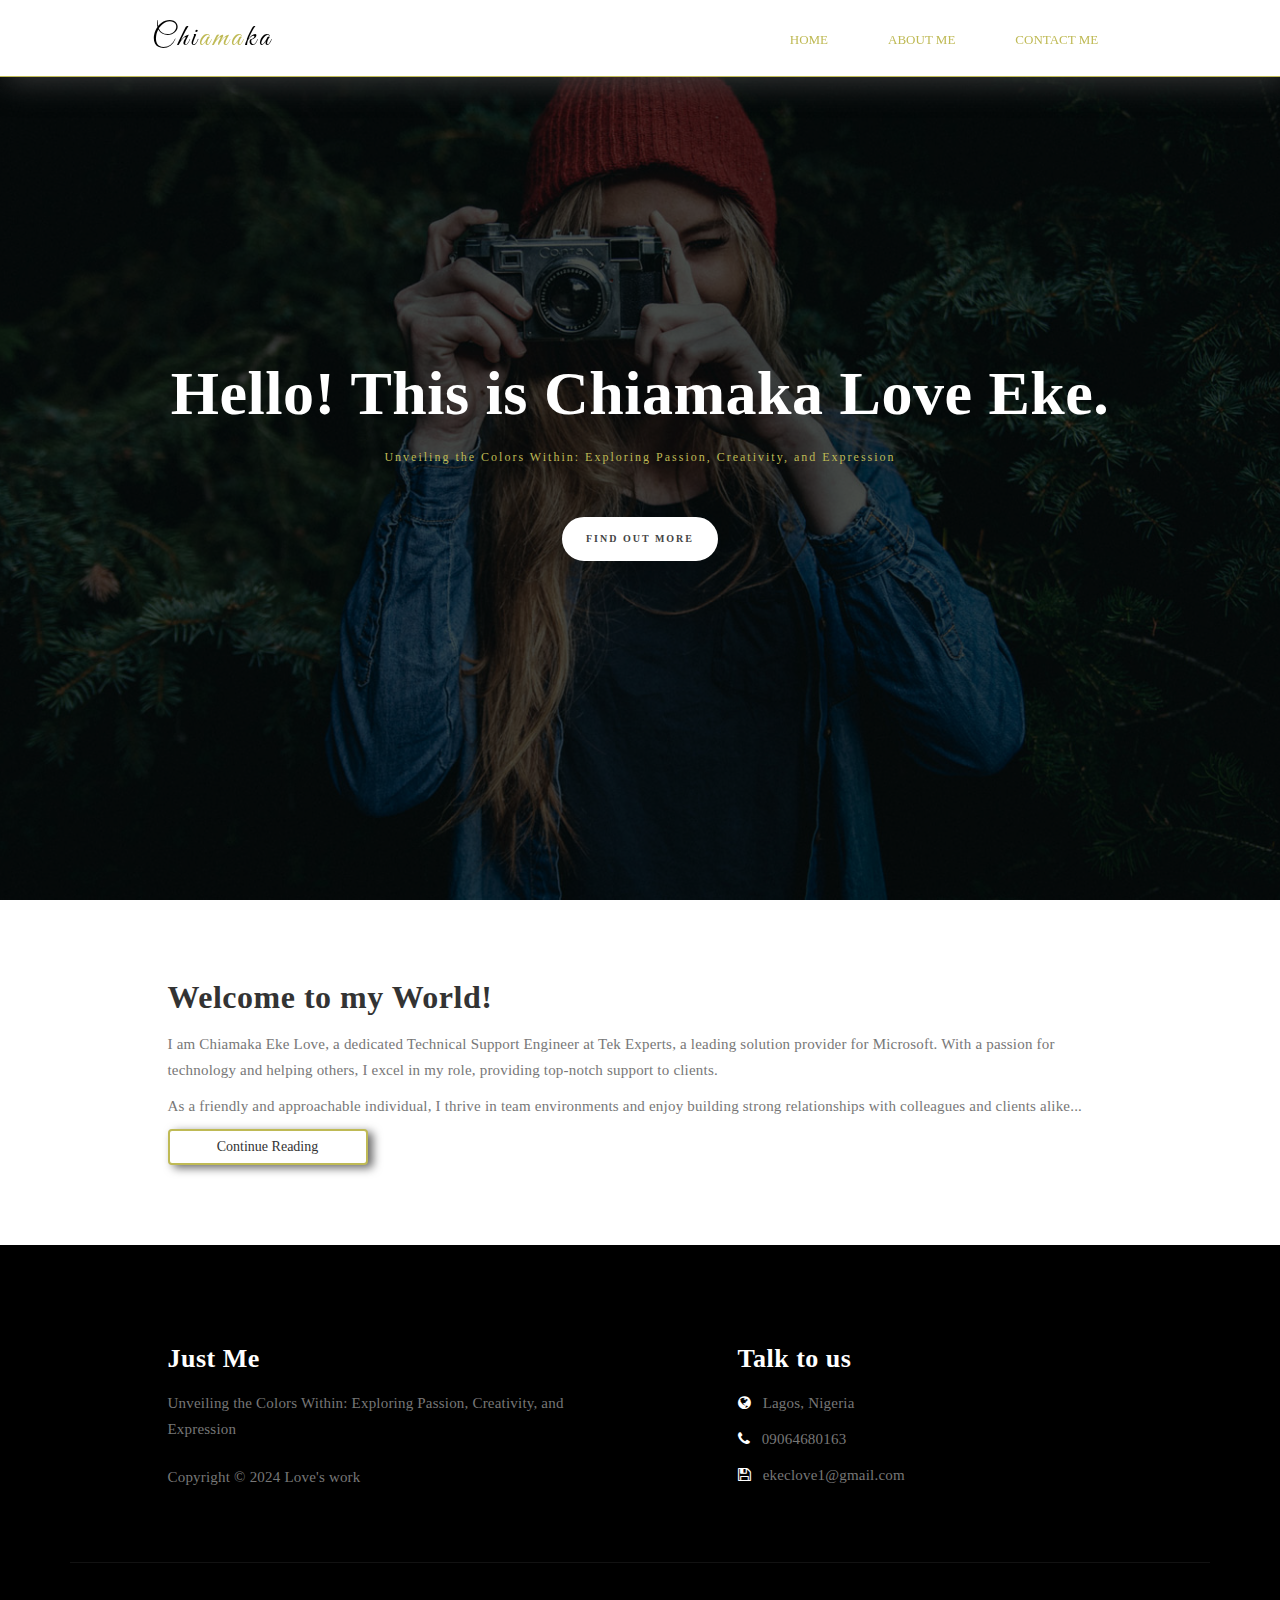
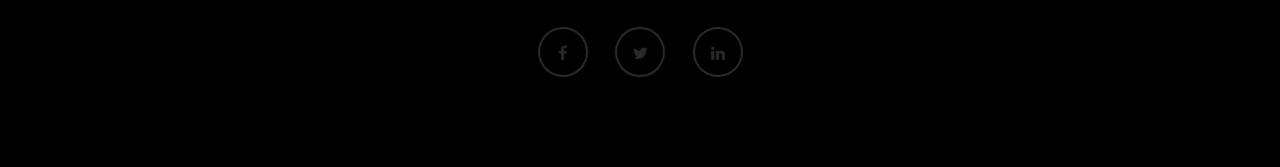
<file: index.html>
<!DOCTYPE html>
<html lang="en">
<head>

<meta charset="UTF-8">
<meta http-equiv="X-UA-Compatible" content="IE=Edge">
<meta name="description" content="">
<meta name="keywords" content="">
<meta name="author" content="">
<meta name="viewport" content="width=device-width, initial-scale=1, maximum-scale=1">
 <!-- fav-icon -->
 <link rel="shortcut icon" href="images/fav.png" type="image/x-icon">

<title>Just Me - Home</title>

<link rel="stylesheet" href="css/bootstrap.min.css">
<link rel="stylesheet" href="css/font-awesome.min.css">

<!-- Main css -->
<link rel="stylesheet" href="css/style.css">

</head>
<body>
<div class="main">
   <!-- Navigation -->
    <nav>
     <!-- Logo -->
      <a href="index.html" class="logo">Chi<span>ama</span>ka</a>
      <!-- Menubar -->
      <input class="menu-btn" type="checkbox" id="menu-btn" />
      <label class="menu-icon" for="menu-btn">
       <span class="hamburger"></span>
      </label>
     <!-- Menu wrapper -->
     <ul class="links">
       <li><a href="index.html">Home</a></li>
       <li><a href="about.html">About Me</a></li>
       <li><a href="contact.html">Contact Me</a></li>
     </ul>
    </nav>

</div>

<!-- Home Section -->

<section id="home" class="main-home parallax-section">
     <div class="overlay"></div>
     <div id="particles-js"></div>
     <div class="container">
          <div class="row">

               <div class="col-md-12 col-sm-12">
                    <h1>Hello! This is Chiamaka Love Eke.</h1>
                    <h4>Unveiling the Colors Within: Exploring Passion, Creativity, and Expression</h4>
                    <a href="contact.html" class="smoothScroll btn btn-default">Find out More</a>
               </div>

          </div>
     </div>
</section>

<!-- About Me -->

<section id="about">
     <div class="container">
          <div class="row">

               <div class="col-md-offset-1 col-md-10 col-sm-12">
                    <h2>Welcome to my World!</h2>
                    <p>I am Chiamaka Eke Love, a dedicated Technical Support Engineer at Tek Experts, a leading solution provider for Microsoft. With a passion for technology and helping others, I excel in my role, providing top-notch support to clients.</p>
                    <p>As a friendly and approachable individual, I thrive in team environments and enjoy building strong relationships with colleagues and clients alike...</p>
                   
                  <div class="btn-div">
                      <a href="about.html" class="btn btn-default">Continue Reading</a>
                  </div>
               </div>

          </div>
     </div>
</section>

<!-- Footer Section -->

<footer>
     <div class="container">
          <div class="row">

               <div class="col-md-5 col-md-offset-1 col-sm-6">
                    <h3>Just Me</h3>
                    <p>Unveiling the Colors Within: Exploring Passion, Creativity, and Expression</p>
                    <div class="footer-copyright">
                         <p>Copyright &copy; 2024 Love's work</p>
                    </div>
               </div>

               <div class="col-md-4 col-md-offset-1 col-sm-6">
                    <h3>Talk to us</h3>
                    <p><i class="fa fa-globe"></i> Lagos, Nigeria</p>
                    <p><i class="fa fa-phone"></i> 09064680163</p>
                    <p><i class="fa fa-save"></i> ekeclove1@gmail.com</p>
               </div>

               <div class="clearfix col-md-12 col-sm-12">
                    <hr>
               </div>

               <div class="col-md-12 col-sm-12">
                    <ul class="social-icon">
                         <li><a href="#" class="fa fa-facebook"></a></li>
                         <li><a href="#" class="fa fa-twitter"></a></li>
                         <li><a href="#" class="fa fa-linkedin"></a></li>
                    </ul>
               </div>
               
          </div>
     </div>
</footer>

</body>
</html>
</file>
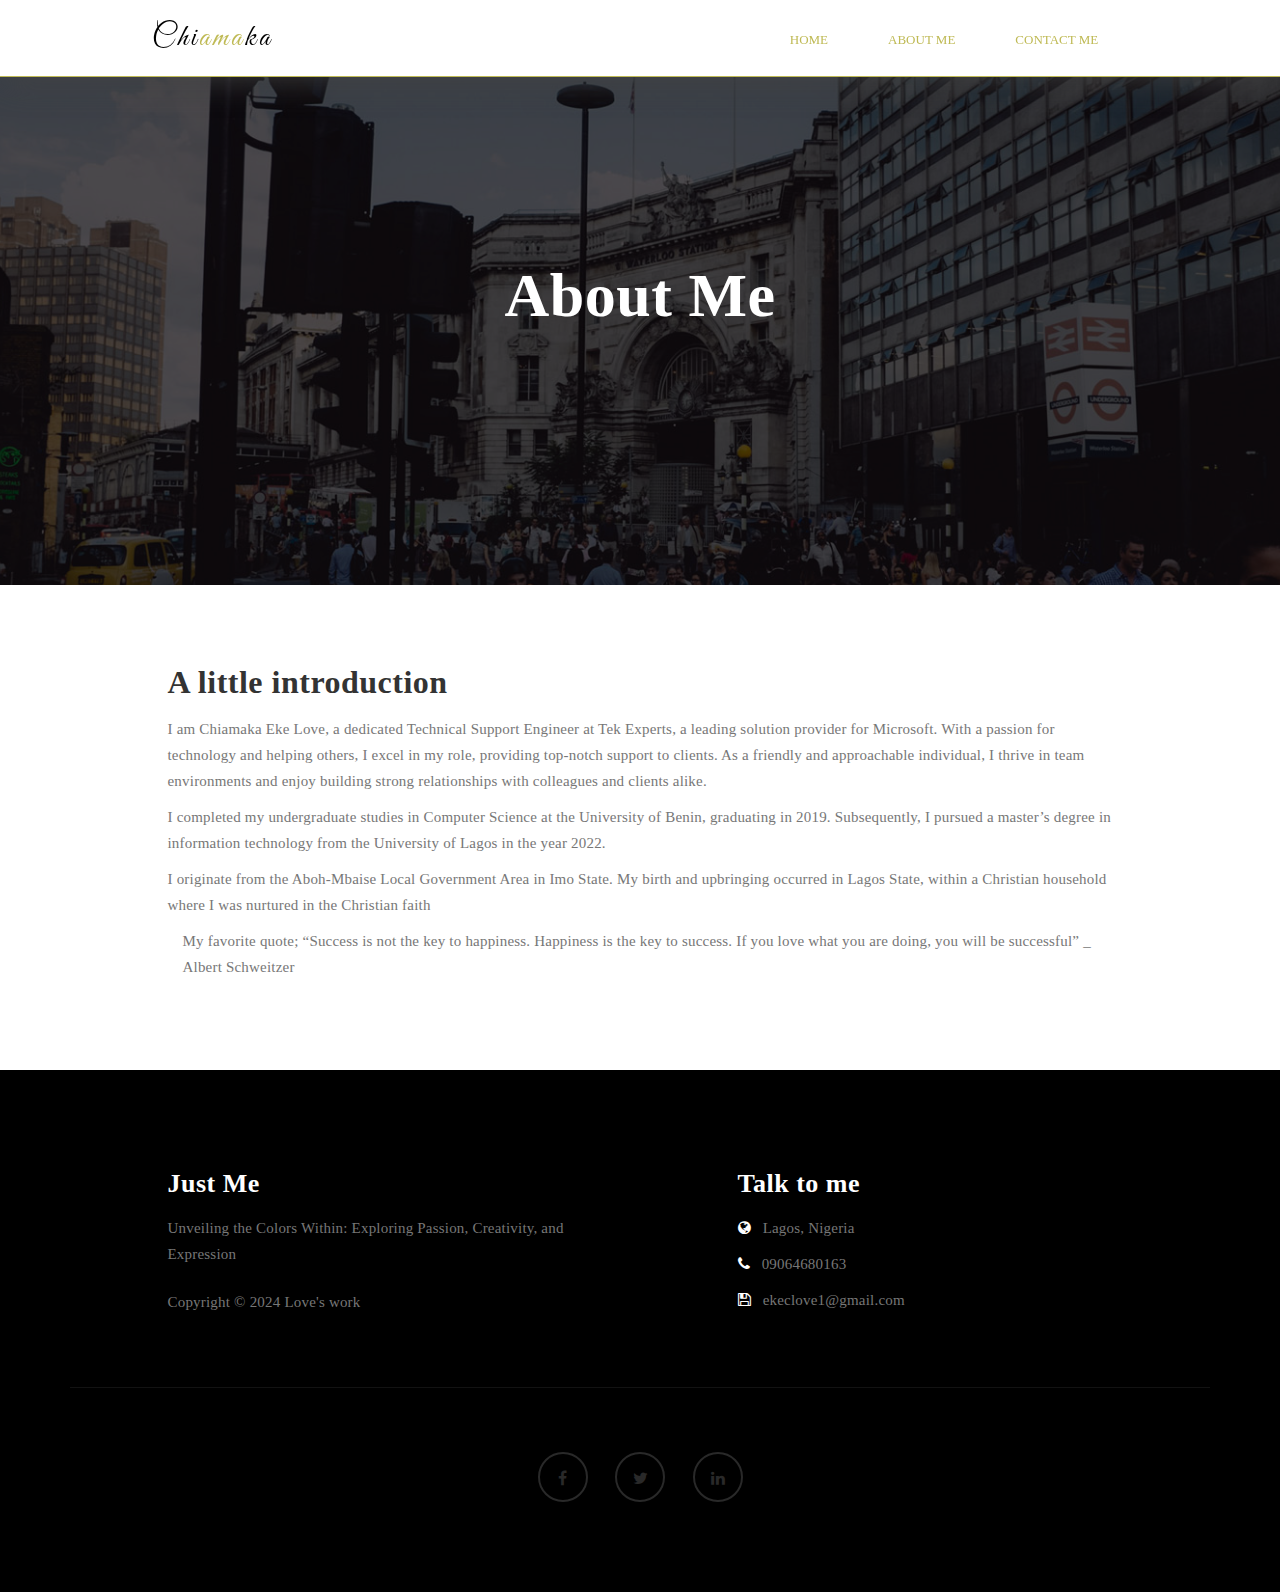
<file: about.html>
<!DOCTYPE html>
<html lang="en">
<head>

<meta charset="UTF-8">
<meta http-equiv="X-UA-Compatible" content="IE=Edge">
<meta name="description" content="">
<meta name="keywords" content="">
<meta name="author" content="">
<meta name="viewport" content="width=device-width, initial-scale=1, maximum-scale=1">

<title>Just Me - About</title>
     
<link rel="stylesheet" href="css/bootstrap.min.css">
<link rel="stylesheet" href="css/font-awesome.min.css">

<!-- Main css -->
<link rel="stylesheet" href="css/style.css">
<link href="https://fonts.googleapis.com/css?family=Lora|Merriweather:300,400" rel="stylesheet">

</head>
<body>
<!-- Navigation section  -->

<div class="main">
   <!-- Navigation -->
    <nav>
     <!-- Logo -->
      <a href="index.html" class="logo">Chi<span>ama</span>ka</a>
      <!-- Menubar -->
      <input class="menu-btn" type="checkbox" id="menu-btn" />
      <label class="menu-icon" for="menu-btn">
       <span class="hamburger"></span>
      </label>
     <!-- Menu wrapper -->
     <ul class="links">
       <li><a href="index.html">Home</a></li>
       <li><a href="about.html">About Me</a></li>
       <li><a href="contact.html">Contact Me</a></li>
     </ul>
    </nav>

</div>

<!-- Home Section -->

<section id="home" class="main-about parallax-section">
     <div class="overlay"></div>
     <div class="container">
          <div class="row">

               <div class="col-md-12 col-sm-12">
                    <h1>About Me</h1>
               </div>

          </div>
     </div>
</section>

<!-- About Me -->

<section id="about">
     <div class="container">
          <div class="row">

               <div class="col-md-offset-1 col-md-10 col-sm-12">
                    <h2>A little introduction </h2>
                    <p>I am Chiamaka Eke Love, a dedicated Technical Support Engineer at Tek Experts, a leading solution provider for Microsoft. With a passion for technology and helping others, I excel in my role, providing top-notch support to clients. As a friendly and approachable individual, I thrive in team environments and enjoy building strong relationships with colleagues and clients alike.</p>

                    <p>I completed my undergraduate studies in Computer Science at the University of Benin, graduating in 2019. Subsequently, I pursued a master’s degree in information technology from the University of Lagos in the year 2022.</p>

                    <p>I originate from the Aboh-Mbaise Local Government Area in Imo State. My birth and upbringing occurred in Lagos State, within a Christian household where I was nurtured in the Christian faith</p>
                    <span></span>

                    <div class="col-md-12 col-sm-12">
                         <p>My favorite quote; “Success is not the key to happiness. Happiness is the key to success. If you love what you are doing, you will be successful” _ Albert Schweitzer</p>
                    </div>
               </div>

          </div>
     </div>
</section>

<!-- Footer Section -->

<footer>
     <div class="container">
          <div class="row">

               <div class="col-md-5 col-md-offset-1 col-sm-6">
                    <h3>Just Me</h3>
                    <p>Unveiling the Colors Within: Exploring Passion, Creativity, and Expression</p>
                    <div class="footer-copyright">
                         <p>Copyright &copy; 2024 Love's work</p>
                    </div>
               </div>

               <div class="col-md-4 col-md-offset-1 col-sm-6">
                    <h3>Talk to me</h3>
                    <p><i class="fa fa-globe"></i> Lagos, Nigeria</p>
                    <p><i class="fa fa-phone"></i> 09064680163</p>
                    <p><i class="fa fa-save"></i> ekeclove1@gmail.com</p>
               </div>

               <div class="clearfix col-md-12 col-sm-12">
                    <hr>
               </div>

               <div class="col-md-12 col-sm-12">
                    <ul class="social-icon">
                         <li><a href="#" class="fa fa-facebook"></a></li>
                         <li><a href="#" class="fa fa-twitter"></a></li>
                         <li><a href="#" class="fa fa-linkedin"></a></li>
                    </ul>
               </div>
               
          </div>
     </div>
</footer>

</body>
</html>
</file>
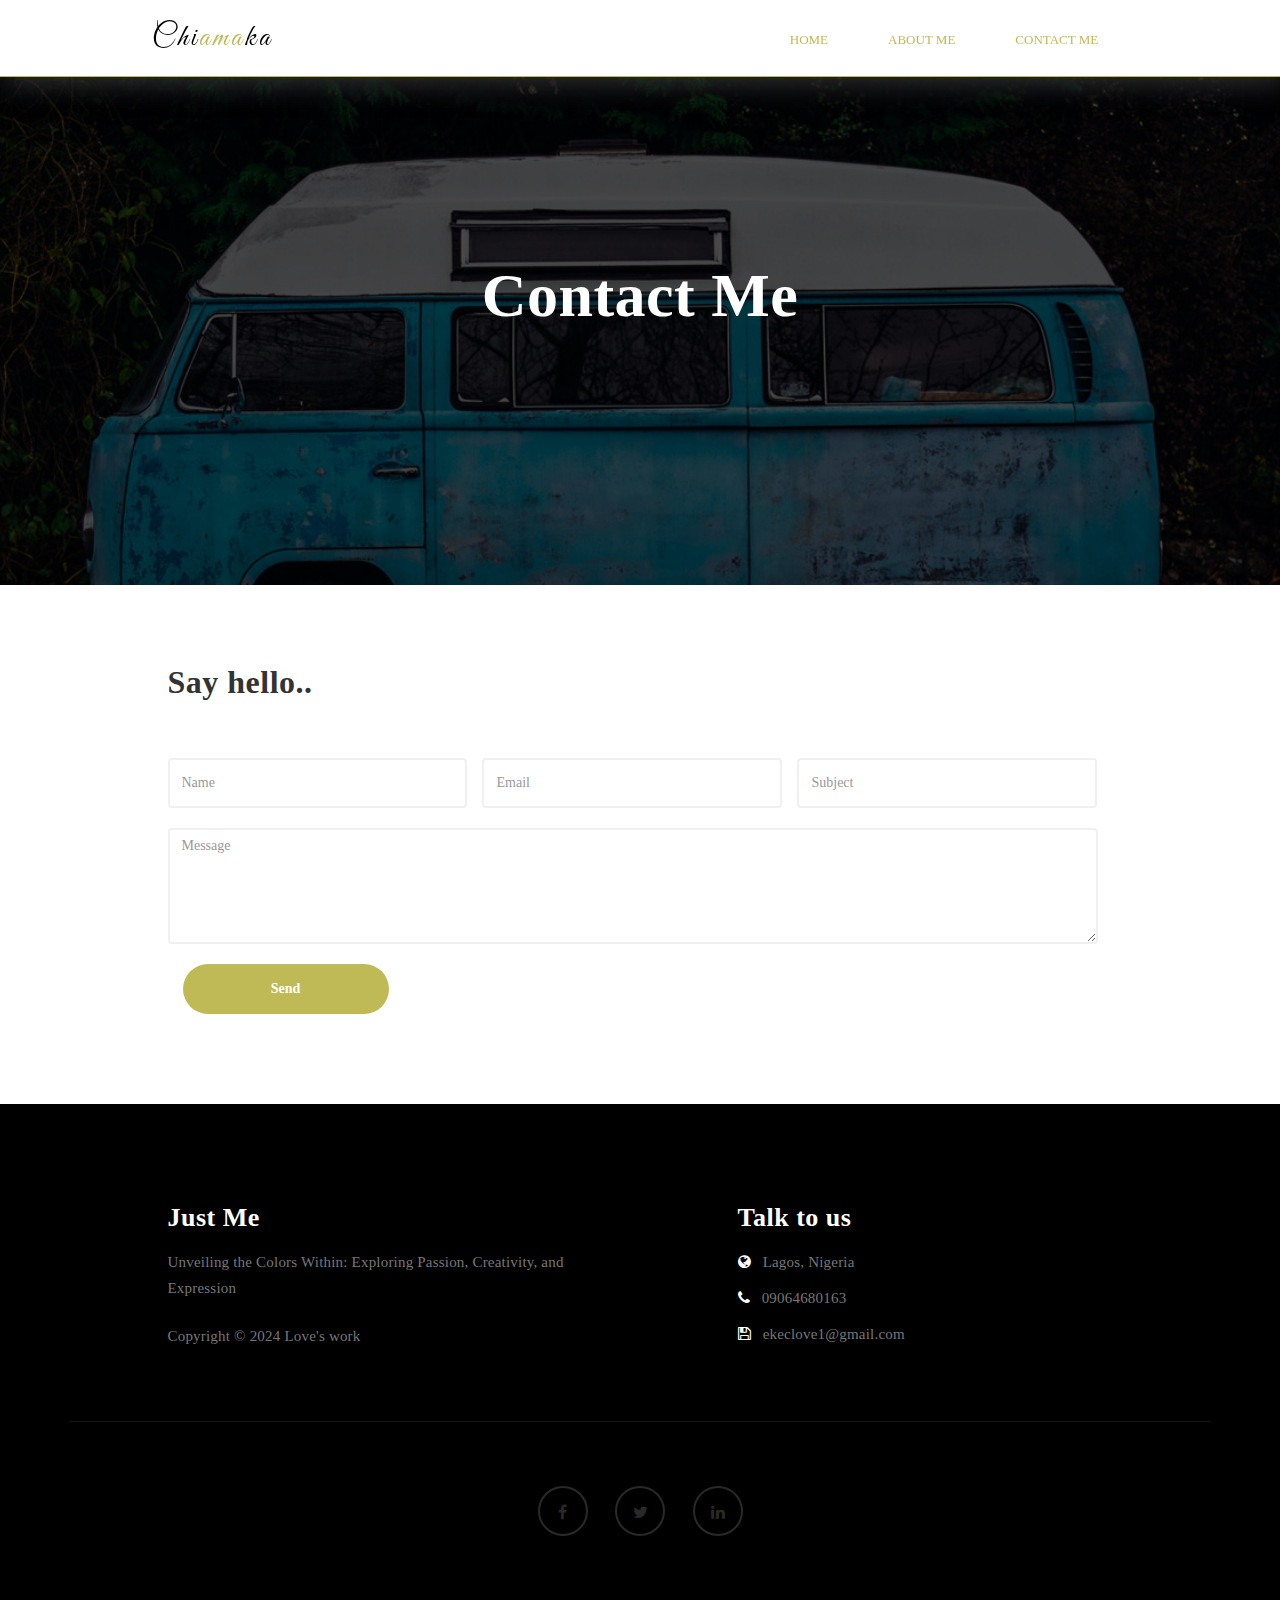
<file: contact.html>
<!DOCTYPE html>
<html lang="en">
<head>

<meta charset="UTF-8">
<meta http-equiv="X-UA-Compatible" content="IE=Edge">
<meta name="description" content="">
<meta name="keywords" content="">
<meta name="author" content="">
<meta name="viewport" content="width=device-width, initial-scale=1, maximum-scale=1">

<title>Just Me - Contact</title>

<link rel="stylesheet" href="css/bootstrap.min.css">
<link rel="stylesheet" href="css/font-awesome.min.css">

<!-- Main css -->
<link rel="stylesheet" href="css/style.css">
<link href="https://fonts.googleapis.com/css?family=Lora|Merriweather:300,400" rel="stylesheet">

</head>
<body>

<!-- Navigation section  -->

<div class="main">
   <!-- Navigation -->
    <nav>
     <!-- Logo -->
      <a href="index.html" class="logo">Chi<span>ama</span>ka</a>
      <!-- Menubar -->
      <input class="menu-btn" type="checkbox" id="menu-btn" />
      <label class="menu-icon" for="menu-btn">
       <span class="hamburger"></span>
      </label>
     <!-- Menu wrapper -->
     <ul class="links">
       <li><a href="index.html">Home</a></li>
       <li><a href="about.html">About Me</a></li>
       <li><a href="contact.html">Contact Me</a></li>
     </ul>
    </nav>

</div>

<!-- Home Section -->

<section id="home" class="main-contact parallax-section">
     <div class="overlay"></div>
     <div class="container">
          <div class="row">

               <div class="col-md-12 col-sm-12">
                    <h1>Contact Me</h1>
               </div>

          </div>
     </div>
</section>

<!-- Contact Section -->

<section id="contact">
     <div class="container">
          <div class="row">

               <div class="col-md-offset-1 col-md-10 col-sm-12">
                    <h2>Say hello..</h2>
                  
                    <form action="#" method="post">
                         <div class="col-md-4 col-sm-4">
                              <input name="name" type="text" class="form-control" id="name" placeholder="Name">
                         </div>
                         <div class="col-md-4 col-sm-4">
                              <input name="email" type="email" class="form-control" id="email" placeholder="Email">
                      	 </div>
                         <div class="col-md-4 col-sm-4">
                              <input name="subject" type="text" class="form-control" id="subject" placeholder="Subject">
                      	 </div>
                         <div class="col-md-12 col-sm-12">
                              <textarea name="message" rows="5" class="form-control" id="message" placeholder="Message"></textarea>
                         </div>
                         <div class="col-md-3 col-sm-6">
                              <input name="submit" type="submit" class="form-control" id="submit" value="Send">
                         </div>
                    </form>
               </div>

          </div>
     </div>
</section>

<!-- Footer Section -->

<footer>
     <div class="container">
          <div class="row">

               <div class="col-md-5 col-md-offset-1 col-sm-6">
                    <h3>Just Me</h3>
                    <p>Unveiling the Colors Within: Exploring Passion, Creativity, and Expression</p>
                    <div class="footer-copyright">
                         <p>Copyright &copy; 2024 Love's work</p>
                    </div>
               </div>

               <div class="col-md-4 col-md-offset-1 col-sm-6">
                    <h3>Talk to us</h3>
                    <p><i class="fa fa-globe"></i> Lagos, Nigeria</p>
                    <p><i class="fa fa-phone"></i> 09064680163</p>
                    <p><i class="fa fa-save"></i> ekeclove1@gmail.com</p>
               </div>

               <div class="clearfix col-md-12 col-sm-12">
                    <hr>
               </div>

               <div class="col-md-12 col-sm-12">
                    <ul class="social-icon">
                         <li><a href="#" class="fa fa-facebook"></a></li>
                         <li><a href="#" class="fa fa-twitter"></a></li>
                         <li><a href="#" class="fa fa-linkedin"></a></li>
                    </ul>
               </div>
               
          </div>
     </div>
</footer>
<script src="https://cdnjs.cloudflare.com/ajax/libs/jquery/3.5.1/jquery.min.js"></script>
<script src="https://maxcdn.bootstrapcdn.com/bootstrap/4.5.2/js/bootstrap.min.js"></script>
</body>
</html>
</file>
<file: css/style.css>
@import url('https://fonts.googleapis.com/css2?family=Great+Vibes&family=Sedan:ital@0;1&display=swap');

body {
		background: #ffffff;
    font-family: "Sedan SC", serif;
    font-style: normal;
		font-weight: 300;
    overflow-x: hidden;
}


/*---------------------------------------
    Typorgraphy              
-----------------------------------------*/

h1,h2,h3,h4,h5,h6 {
  font-style: normal;
  font-weight: bold;
  letter-spacing: 0.5px;
}

h1 {
    font-size: 62px;
    padding-bottom: 14px;
    margin-bottom: 0px;
}

h2 {
  font-size: 32px;
}

h2,h3 {
  padding-bottom: 6px;
}

h3 {
  font-size: 26px;
}

h4 {
  color: #666;
  font-size: 12px;
  font-weight: normal;
  letter-spacing: 2px;
}

p {
    color: #777;
    font-size: 15px;
    font-weight: 300;
    line-height: 26px;
    letter-spacing: 0.2px;
}

li{
  list-style: none;
}


.btn-success:focus {
  background-color: #000;
  border-color: transparent;
}


/*---------------------------------------
    General               
-----------------------------------------*/

html{
  -webkit-font-smoothing: antialiased;
}

a {
  color: #4d638c;
  -webkit-transition: 0.5s;
  -o-transition: 0.5s;
  transition: 0.5s;
  text-decoration: none !important;
}
a:hover, a:active, a:focus {
  color: #4d638c;
  outline: none;
}

* {
  -webkit-box-sizing: border-box;
  -moz-box-sizing: border-box;
  box-sizing: border-box;
}

*:before,
*:after {
  -webkit-box-sizing: border-box;
  -moz-box-sizing: border-box;
  box-sizing: border-box;
}

#about, 
#contact {
  padding-top: 60px;
  padding-bottom: 80px;
}

.main-about,
.main-contact {
  height: 65vh;
}

.overlay {
  background: rgba(0,0,0,0.7 );
  width: 100%;
  height: 100vh;
  position: absolute;
  top: 0;
  left: 0;
  right: 0;
  bottom: 0;
}

.parallax-section {
  background-attachment: fixed !important;
  background-size: cover !important;
  overflow: hidden;
}


/*---------------------------------------
    Main Navigation             
-----------------------------------------*/
.logo {
font-family: "Great Vibes", cursive;
font-size: 3rem;
color: black;
letter-spacing: 3px;
}
.logo span{
  color: #bfba55;
}

.logo span:hover{
  color: #d2a315;
}

nav{
  display: flex;
  align-items: center;
  justify-content: space-around;
  padding: 10px 30px;
  background-color: #fff;
  box-shadow: 5px 5px 30px #434343c5;
  z-index: 2;
  width: 100%;
  position: fixed;
  left: 0;
  top: 0;
  border-bottom: 1px solid #bfba55;
}

nav ul{
  display: flex;
  margin: 0;
  padding: 0;
}

nav ul li a{
  height: 40px;
  line-height: 43px;;
  margin: 8px;
  padding: 0px 22px;
  display: flex;
  font-size: 1.3rem;
  text-transform: uppercase;
  font-weight: 400;
  color: #bfba55;

}

nav ul li a:hover{
  color: black;
  background-color: #bfba55;
  box-shadow: 5px 10px 30px #afc8105b;
  transition: all ease 0.5s;
}
 nav .menu-btn{
    display: none;
  }


/*---------------------------------------
    Home section              
-----------------------------------------*/

#home {
    background-size: cover;
    background-position: center center;
    color: #ffffff;
    display: -webkit-box;
    display: -webkit-flex;
     display: -ms-flexbox;
    display: flex;
    -webkit-box-align: center;
    -webkit-align-items: center;
    -ms-flex-align: center;
     align-items: center;
    position: relative;
    text-align: center;
}

.main-home {
  background: url('../images/home-bg.jpg') no-repeat;
  height: 100vh;
}

.main-about {
  background: url('../images/about-bg.jpg') no-repeat;
}

.main-contact {
  background: url('../images/contact-bg.jpg') no-repeat;
}

#particles-js {
  position: absolute;
  width: 100%;
  height: 100vh;
  top: 0;
  left: 0;
}

#home h4 {
  color: #bfba55;
}

#home .btn {
  background: #ffffff;
  border: 2px solid #ffffff;
  border-radius: 100px;
  color: #444;
  font-family: 'Merriweather', serif;
  font-size: 10px;
  font-weight: bold;
  letter-spacing: 2px;
  text-transform: uppercase;
  padding: 13px 22px;
  margin-top: 42px;
  transition: all 0.4s ease-in-out;
}

#home .btn:hover {
  background: transparent;
  border-color: #ffffff;
  color: #ffffff;
}

.btn-div .btn{
display: block;
width: 200px;
border: 2px solid #bfba55;
box-shadow: 5px 3px 10px #00000097;
}
.btn-div .btn:hover{
  border: 2px solid #ca8f11;
  background-color: transparent;
}

.coltwo p{
  padding-top: 20px;
}
/*---------------------------------------
   About section              
-----------------------------------------*/

#about .col-md-6 {
  padding-top: 22px;
  padding-bottom: 32px;
}

#about .col-md-6 img {
  padding: 22px 0px 22px 22px;
}

#about .col-md-4 {
  padding-bottom: 32px;
}

#about .col-md-4 img {
  padding-top: 12px;
}


/*---------------------------------------
   Contact section              
-----------------------------------------*/

#contact .col-md-4 {
  padding-left: 0px;
}

#contact .col-md-12 {
  padding-left: 0;
}

#contact form {
  padding-top: 32px;
}

#contact .form-control {
  border: 2px solid #f0f0f0;
  box-shadow: none;
  margin-top: 10px;
  margin-bottom: 10px;
  transition: all 0.4s ease-in-out;
}

#contact .form-control:hover {
  border-color: #555;
}

#contact input {
  height: 50px;
}

#contact input[type="submit"] {
  background: #bfba55;
  border-radius: 100px;
  border: none;
  color: #ffffff;
  font-weight: bold;
  transition: all 0.4s ease-in-out;
}

#contact input[type="submit"]:hover {
  background: #333;
}

#about .col-md-6, #about .col-md-4, .col-md-4 {
  padding-left: 0px;
}




/*---------------------------------------
   Footer section              
-----------------------------------------*/

footer {
    background: #000;
    color: #ffffff;
    padding: 80px 0px;
    position: relative;
}

footer .col-md-4 .fa {
  color: #ffffff;
  padding-right: 8px;
}

footer hr {
  border-color: #121212;
  margin-top: 62px;
  margin-bottom: 42px;
}

footer .footer-copyright {
  padding-top: 12px;
}



/* Back top */
.go-top {
  background-color: #ffffff;
  box-shadow: 1px 1.732px 12px 0px rgba( 0, 0, 0, .14 ), 1px 1.732px 3px 0px rgba( 0, 0, 0, .12 );
  transition : all 1s ease;
  bottom: 2em;
  right: 2em;
  color: #333;
  font-size: 24px;
  display: none;
  position: fixed;
  text-decoration: none;
  width: 40px;
  height: 40px;
  line-height: 38px;
  text-align: center;
  border-radius: 100%;
}

.go-top:hover {
    background: #bfba55;
    color: #ffffff;
}



/*---------------------------------------
   Social icon             
-----------------------------------------*/

.social-icon {
    position: relative;
    padding: 0;
    margin: 0;
    text-align: center;
}

.social-icon li {
    display: inline-block;
    list-style: none;
}

.social-icon li a {
    border: 2px solid #292929;
    color: #292929;
    border-radius: 100px;
    cursor: pointer;
    font-size: 16px;
    text-decoration: none;
    transition: all 0.4s ease-in-out;
    width: 50px;
    height: 50px;
    line-height: 50px;
    text-align: center;
    vertical-align: middle;
    position: relative;
    margin: 22px 12px 10px 12px;
}

.social-icon li a:hover {
    border-color: #bfba55;
    color: #bfba55;
    transform: scale(1.1);
}



/*---------------------------------------
   Mobile Responsive         
-----------------------------------------*/

@media (max-width: 980px) {

  .main-about,
  .main-contact {
    height: 35vh;
  }

}


@media (max-width: 768px) {

  h1 {
    font-size: 52px;
  }

  h2 {
    font-size: 26px;
  }

  #about .col-md-6 img {
    padding-left: 0px;
  }

  footer .col-md-4 {
    padding-top: 22px;
  }

}


@media (max-width: 650px) {

  h1 {
    font-size: 42px;
  }

  #about,
  #contact{
    padding-top: 60px;
    padding-bottom: 60px;
  }

}

@media(max-width:760px) {
  nav{
    height: 65px;
  }
  nav .links{
    display: none;
    position: absolute;
    top: 65px;
    left: 0px;
    background-color:#fff;
    width: 100%;
  }
  nav .links li{
    width: 100%;
  }

  nav .links li a{
    width: 100%;
    height: 40px;
    margin: 0;
    padding: 25px;
    border: 1px solid #bfba552b;
    align-items: center;
  }

  nav ul li a:hover{
  box-shadow: 2px 5px 10px #afc8105d;
  transition: all ease 0.5s;
}

  nav .menu-icon{
    cursor: pointer;
    float: right;
    padding: 28px 20px;
    position: relative;
    user-select: none;
  }
  nav .menu-icon .hamburger{
    background-color: #bfba55;
    display: block;
    height: 2px;
    position: relative;
    transition: background 0.2s ease-out;
    width: 18px;
  }
  nav .menu-icon .hamburger::before,
  nav .menu-icon .hamburger::after{
    background: #bfba55;
    content: '';
    display: block;
    height: 100%;
    position: absolute;
    transition: all ease-out 0.2s;
    width: 100%;
  }
  nav .menu-icon .hamburger::before{
    top: 5px;
  }

  nav .menu-icon .hamburger::after{
    top: -5px;
  }

nav .menu-btn:checked ~ .menu-icon .hamburger{
    background: transparent;

}
nav .menu-btn:checked ~ .menu-icon .hamburger::before{
  transform: rotate(-45deg);
  top: 0px;
}

nav .menu-btn:checked ~ .menu-icon .hamburger::after{
    transform: rotate(45deg);
    top: 0px;
    
}
nav .menu-btn{
    display: none;
}
nav .menu-btn:checked ~ .links{
       display: block;
    
}

}
</file>
